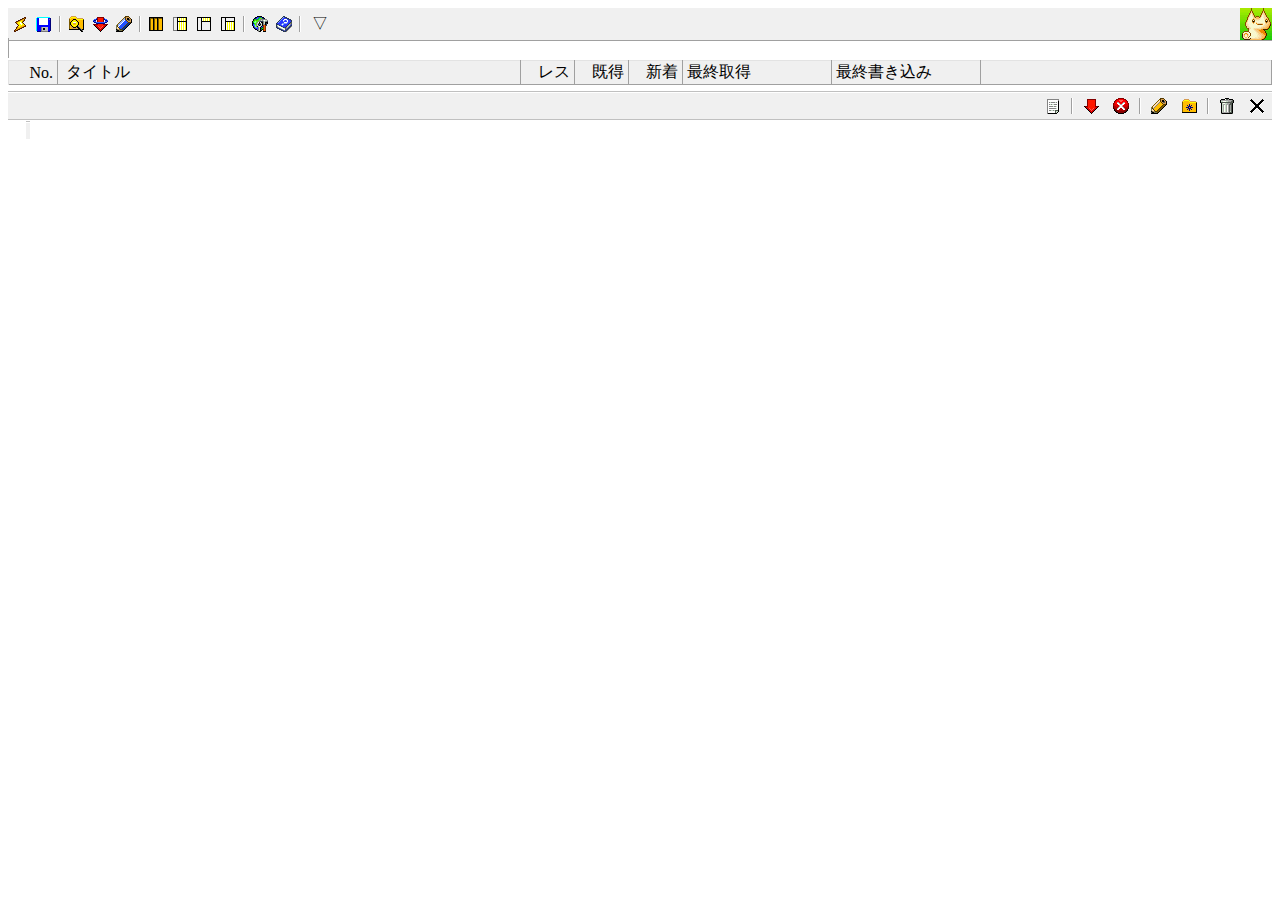
<file: index.html>
<!DOCTYPE html>
<html lang="ja" id="$katjusha">
<head id="$head">
  <base href="http://localhost/katjusha/" id="$base">
  <meta charset="utf-8">
  <meta name="viewport" content="width=device-width">
  <link rel="stylesheet" href="test/katjusha.css">
  <link rel="icon" href="test/favicon.png">
  <script type="module" src="test/katjusha.js"></script>
  <title id="$title">かちゅぼ～ど</title>
</head>
<body id="$body">



<katjusha-toolbar id="$toolbar">
<template shadowrootmode="open">
<header id="ヘッダ">
  <div id="ナビアイコン">
    <span id="オンラインアイコン" class="icon"></span>
    <span id="セーブアイコン" class="icon"></span>
    <span class="icon-separate"></span>
    <span id="検索アイコン" class="icon"></span>
    <span id="巡回アイコン" class="icon"></span>
    <span id="スレッド投稿アイコン" class="icon" title="新規スレッド書き込み"></span>
    <span class="icon-separate"></span>
    <span id="ペインアイコン" class="icon"></span>
    <span id="グリッド1アイコン" class="icon"></span>
    <span id="グリッド2アイコン" class="icon"></span>
    <span id="グリッド3アイコン" class="icon"></span>
    <span class="icon-separate"></span>
    <span id="設定アイコン" class="icon"></span>
    <span id="ヘルプアイコン" class="icon" title="ヘルプ"></span>
    <span class="icon-separate"></span>
  </div>
  <div id="板ボタン">
    <span class="icon-text" id="全板ボタン">▽</span>
  </div>
  <div id="anime" data-ajax="0"></div>
</header>
<style>
#ヘッダ{
  background-color: #f0f0f0;
  display: flex;
  border-bottom: solid 1px #a0a0a0;}
#ナビアイコン{
  display: flex;
  align-items: center;}
#オンラインアイコン{
  background-image: url('[data-uri]');}
#セーブアイコン{
  background-image: url('[data-uri]');}
#検索アイコン{
  background-image: url('[data-uri]');}
#巡回アイコン{
  background-image: url('[data-uri]');}
#スレッド投稿アイコン{
  background-image: url('[data-uri]');}
#ペインアイコン{
  background-image: url('[data-uri]');}
#グリッド1アイコン{
  background-image: url('[data-uri]');}
#グリッド2アイコン{
  background-image: url('[data-uri]');}
#グリッド3アイコン{
  background-image: url('[data-uri]');}
#設定アイコン{
  background-image: url('[data-uri]');}
#ヘルプアイコン{
  background-image: url('[data-uri]');}
#板ボタン{
  flex: 1;
  display: flex;
  align-items: center;}
#板ボタン span{
  padding: 2px 6px;}
#anime{
  width: 32px;
  height: 32px;
  background-image: url('[data-uri]');
  background-repeat: no-repeat;
  background-size: 32px;
  background-position: center;
  z-index: 2;}
#anime[data-ajax="0"]{
  background-image: url('[data-uri]');}
.icon{
  padding: 1px;
  border: solid 1px #f0f0f0;
  width: 20px;
  height: 18px;
  background-repeat: no-repeat;
  background-size: 16px;
  background-position: center;}
.icon:hover{
  border-top: solid 1px #fff;
  border-left: solid 1px #fff;
  border-bottom: solid 1px #a0a0a0;
  border-right: solid 1px #a0a0a0;}
.icon:active{
  border-top: solid 1px #a0a0a0;
  border-left: solid 1px #a0a0a0;
  border-bottom: solid 1px #fff;
  border-right: solid 1px #fff;
  transform: translate(1px, 1px);}
.icon-separate{
  width: 2px;
  height: 16px;
  margin: 0 3px;
  background-repeat: no-repeat;
  background-size: 2px 16px;
  background-position: center;
  background-image: url('[data-uri]');}
.icon-text{
  padding: 2px 2px;
  margin: 0 1px;
  border: solid 1px #f0f0f0;}
.icon-text:hover{
  border-top: solid 1px #fff;
  border-left: solid 1px #fff;
  border-bottom: solid 1px #a0a0a0;
  border-right: solid 1px #a0a0a0;}
.icon-text:active{
  border-top: solid 1px #a0a0a0;
  border-left: solid 1px #a0a0a0;
  border-bottom: solid 1px #fff;
  border-right: solid 1px #fff;
  transform: translate(1px, 1px);}
</style>
</template>
</katjusha-toolbar>



<katjusha-border id="$border">
<template shadowrootmode="open">
<style>
:host{
  height: 7px;
  margin-top: 1px;
  background-color: #f0f0f0;
  border-bottom: solid 1px #a0a0a0;
  border-left: none;
  border-top: none;}
</style>
</template>
</katjusha-border>



<katjusha-bbs id="$bbs" bbslist="
カテゴリ1
 掲示板a http://localhost/katjusha/a/
 掲示板b http://localhost/katjusha/b/
カテゴリ2
 掲示板c http://localhost/katjusha/c/
">
<template shadowrootmode="open">
<div id="bbs"></div>
<style>
:host{
  padding-top: 3px;
  border-right: solid 1px #a0a0a0;
  overflow-y: scroll;}
details{}
summary{
  outline: none;
  padding: 1px 1px;}
a{
  text-decoration: none;
  color: #000;
  padding: 1px 8px;
  margin: 1px 0;
  display: block;}
a.selected{
  color: #fff;
  background-color: #0078d7;}
details:nth-of-type(33n+1){
  border-left: 4px solid #ffffff;}
details:nth-of-type(33n+2){
  border-left: 4px solid #985a62;}
details:nth-of-type(33n+3){
  border-left: 4px solid #ddffdd;}
details:nth-of-type(33n+4){
  border-left: 4px solid #ffd7ff;}
details:nth-of-type(33n+5){
  border-left: 4px solid #519db0;}
details:nth-of-type(33n+6){
  border-left: 4px solid #d7d7ff;}
details:nth-of-type(33n+7){
  border-left: 4px solid #008080;}
details:nth-of-type(33n+8){
  border-left: 4px solid #ff0000;}
details:nth-of-type(33n+9){
  border-left: 4px solid #baa047;}
details:nth-of-type(33n+10){
  border-left: 4px solid #ff8686;}
details:nth-of-type(33n+11){
  border-left: 4px solid #c2b1ba;}
details:nth-of-type(33n+12){
  border-left: 4px solid #8b3f78;}
details:nth-of-type(33n+13){
  border-left: 4px solid #a9ba32;}
details:nth-of-type(33n+14){
  border-left: 4px solid #a096de;}
details:nth-of-type(33n+15){
  border-left: 4px solid #d3c48d;}
details:nth-of-type(33n+16){
  border-left: 4px solid #ff00ff;}
details:nth-of-type(33n+17){
  border-left: 4px solid #ffff00;}
details:nth-of-type(33n+18){
  border-left: 4px solid #8f8c91;}
details:nth-of-type(33n+19){
  border-left: 4px solid #ffa2ff;}
details:nth-of-type(33n+20){
  border-left: 4px solid #0000ff;}
details:nth-of-type(33n+21){
  border-left: 4px solid #d022c4;}
details:nth-of-type(33n+22){
  border-left: 4px solid #b3ffb3;}
details:nth-of-type(33n+23){
  border-left: 4px solid #37e6d9;}
details:nth-of-type(33n+24){
  border-left: 4px solid #9595ff;}
details:nth-of-type(33n+25){
  border-left: 4px solid #5b30c2;}
details:nth-of-type(33n+26){
  border-left: 4px solid #c8f1ff;}
details:nth-of-type(33n+27){
  border-left: 4px solid #00ff00;}
details:nth-of-type(33n+28){
  border-left: 4px solid #28caff;}
details:nth-of-type(33n+29){
  border-left: 4px solid #ffffd2;}
details:nth-of-type(33n+30){
  border-left: 4px solid #ffd0d0;}
details:nth-of-type(33n+31){
  border-left: 4px solid #008cbb;}
details:nth-of-type(33n+32){
  border-left: 4px solid #ea8aac;}
details:nth-of-type(33n+33){
  border-left: 4px solid #000000;}
</style>
</template>
</katjusha-bbs>



<katjusha-subject id="$subject">
<template shadowrootmode="open">
<table>
  <thead id="thead">
    <tr><th>No.</th><th>タイトル</th><th>レス</th><th>既得</th><th>新着</th><th>最終取得</th><th>最終書き込み</th><th></th></tr>
  </thead>
  <tbody id="tbody"></tbody>
</table>
<style>
:host{
  overflow-y: scroll;}
table{
  border-collapse: collapse;
  width: 100%;
  margin: 1px 0 3px 0;
  /*table-layout: fixed;*/}
thead{
  /*position: sticky;
  top: 0;*/}
th{
  background-color: #f0f0f0;
  border-top: solid 1px #e3e3e3;
  border-left: solid 1px #e3e3e3;
  border-right: solid 1px #a0a0a0;
  border-bottom: solid 3px #fff;
  box-shadow: 0 -1px 0 0 #a0a0a0 inset;
  font-weight: normal;
  padding: 1px 4px 2px 4px;}
th:nth-of-type(1){
  text-align: right;
  width: 40px;}
th:nth-of-type(2){
  text-align: left;
  padding-left: 8px;
  width: 450px;
  overflow: hidden;}
th:nth-of-type(3){
  text-align: right;
  width: 45px;}
th:nth-of-type(4){
  text-align: right;
  width: 45px;}
th:nth-of-type(5){
  text-align: right;
  width: 45px;}
th:nth-of-type(6){
  text-align: left;
  width: 140px;}
th:nth-of-type(7){
  text-align: left;
  width: 140px;}
td{
  padding: 2px 4px;}
td:nth-of-type(1){
  text-align: right;}
td:nth-of-type(2){
  text-align: left;
  padding-left: 10px;}
td:nth-of-type(3){
  text-align: right;}
td:nth-of-type(4){
  text-align: right;}
td:nth-of-type(5){
  text-align: right;}
td:nth-of-type(6){
  text-align: left;}
td:nth-of-type(7){
  text-align: left;}
td:nth-of-type(8){
  z-index: 2;
  background-color: #fff;}
a{
  text-decoration: none;
  color: #000;
  cursor: default;}
tr.selected{
  color: #fff;
  background-color: #0078d7;}
tr.selected a{
  color: #fff;}
</style>
</template>
</katjusha-subject>



<katjusha-headline id="$headline">
<template shadowrootmode="open">
<div id="headline">
  <div>
    <span id="bbs"></span>
    <span id="thread"></span>
  </div>
  <div id="icons">
    <span id="リストアイコン" class="icon"></span>
    <span class="icon-separate"></span>
    <span id="レス更新アイコン" class="icon" title="レスを取得"></span>
    <span id="中止アイコン" class="icon" title="レス受信中止"></span>
    <span class="icon-separate"></span>
    <span id="レス投稿アイコン" class="icon" title="レス書き込み"></span>
    <span id="お気に入りアイコン" class="icon"></span>
    <span class="icon-separate"></span>
    <span id="ごみ箱アイコン" class="icon" title="ログ削除"></span>
    <span id="タブ閉じるアイコン" class="icon" title="タブを閉じる"></span>
  </div>
</div>
<style>
#headline{
  background-color: #f0f0f0;
  margin: 0;
  display: flex;
  justify-content: space-between;
  align-items: center;
  border-top: 1px solid #c0c0c0;
  box-shadow: 0 1px 0 0 #fff inset;}
#bbs{
  margin-left: 14px;}
#bbs a{
  color: #000;
  text-decoration: none;}
#icons{
  display: flex;
  align-items: center;
  padding-top: 1px;}
#リストアイコン{
  background-image: url('[data-uri]');}
#レス更新アイコン{
  background-image: url('[data-uri]');}
#中止アイコン{
  background-image: url('[data-uri]');}
#レス投稿アイコン{
  background-image: url('[data-uri]');}
#お気に入りアイコン{
  background-image: url('[data-uri]');}
#ごみ箱アイコン{
  background-image: url('[data-uri]');}
#タブ閉じるアイコン{
  background-image: url('[data-uri]');}
.icon{
  padding: 2px 3px;
  margin: 0 1px;
  border: solid 1px #f0f0f0;
  width: 20px;
  height: 20px;
  background-repeat: no-repeat;
  background-size: 16px;
  background-position: center;}
.icon:hover{
  border-top: solid 1px #fff;
  border-left: solid 1px #fff;
  border-bottom: solid 1px #a0a0a0;
  border-right: solid 1px #a0a0a0;}
.icon:active{
  border-top: solid 1px #a0a0a0;
  border-left: solid 1px #a0a0a0;
  border-bottom: solid 1px #fff;
  border-right: solid 1px #fff;
  transform: translate(1px, 1px);}
.icon-separate{
  width: 2px;
  height: 16px;
  margin: 0 3px;
  background-repeat: no-repeat;
  background-size: 2px 16px;
  background-position: center;
  background-image: url('[data-uri]');}
.icon-text{
  padding: 2px 2px;
  margin: 0 1px;
  border: solid 1px #f0f0f0;}
.icon-text:hover{
  border-top: solid 1px #fff;
  border-left: solid 1px #fff;
  border-bottom: solid 1px #a0a0a0;
  border-right: solid 1px #a0a0a0;}
.icon-text:active{
  border-top: solid 1px #a0a0a0;
  border-left: solid 1px #a0a0a0;
  border-bottom: solid 1px #fff;
  border-right: solid 1px #fff;
  transform: translate(1px, 1px);}
</style>
</template>
</katjusha-headline>



<katjusha-tab id="$tab">
<template shadowrootmode="open">
<ul id="tab"></ul>
<style>
ul{
  list-style: none;
  cursor: default;
  display: flex;
  align-items: flex-end;
  background-color: #f0f0f0;
  margin: 0;
  padding-left: 10px;
  border-bottom: 1px solid #c0c0c0;}
li{
  text-align: left;
  border-top: 1px solid #e3e3e3;
  border-left: 1px solid #e3e3e3;
  border-right: 1px solid #e3e3e3;
  background-color: #f0f0f0;
  color: #909090;
  background: linear-gradient(to top, #ececec 50%, #e9e9e9 100%);
  border-top-left-radius: 3px;
  border-top-right-radius: 3px;
  width: 100px;
  margin: 0 -5px;
  padding-left: 10px;
  height: 20px;
  white-space: nowrap;
  overflow: hidden;
  line-height: 20px;
  box-shadow: 1px 0 1px rgba(0, 0, 0, 0.4), inset 1px 1px 0 #fff;}
.selected{
  color: #000;
  z-index: 2;
  height: 22px;
  line-height: 22px;}
.selected::before{
  box-shadow: 2px 2px 0 #fff;}
.selected::after{
  box-shadow: -2px 2px 0 #fff;}
[loading]{
  background-image: url('[data-uri]'), linear-gradient(to top, #ececec 50%, #e9e9e9 100%);
  background-repeat: no-repeat;
  background-size: 12px;
  background-position: 4px center;}
</style>
</template>
</katjusha-tab>



<katjusha-thread id="$thread">
<template shadowrootmode="open">
<style>
:host{
  font-size: 18px;
  user-select: text;
  cursor: auto;
  overflow-y: scroll;
  padding: 2px 12px 24px 6px;
  word-break: break-all;
  line-height: 1.15;}
.thread{
  display: none;}
.thread.selected{
  display: block;}
.res{
  margin: 20px 8px;}
.res i{
  color: blue;
  font-style: normal;
  cursor: pointer;}
.res i:hover{
  text-decoration: underline;}
.res .from{
  color: forestgreen;}
.res .from::before{
  content: '名前：';
  color: #000;
  margin: 0 0.1rem 0 0.7rem;
  user-select: text;}
.res time{}
.res time::before{
  content: '投稿日：';
  margin: 0 0.1rem 0 0.7rem;
  user-select: text;}
.res address{
  display: inline;
  font-style: normal;
  color: red;
  margin-left: 8px;}
.res p{
  margin-top: 2px;
  margin-left: 36px;
  white-space: pre-wrap;}
.res a{
  text-decoration: none;}
.res a:hover{
  text-decoration: underline;}
.res .anchor{
  position: relative;
  cursor: pointer;
  color: blue;}
</style>
</template>
</katjusha-thread>



<katjusha-status id="$status">
<template shadowrootmode="open">
<slot></slot>
<style>
:host{
  border-top: 1px solid #c0c0c0;
  box-shadow: 0 1px 0 0 #fff inset;
  background-color: #f0f0f0;
  line-height: 18px;
  font-family: 'Meiryo', sans-serif;
  padding-left: 4px;}
</style>
</template>
</katjusha-status>



<template id="$KatjushaFormTemplate">
<div>
  <div id="header">
    <div id="title"></div>
    <div id="close"></div>
  </div>
  <ul id="tab">
    <li class="selected">書き込み</li>
    <li>ローカルルール</li>
  </ul>
  <form id="form" action="test/bbs.cgi" method="POST" spellcheck="false">
    <div id="area1">
      <label id="subjectlabel">タイトル</label>
      <input id="subject" name="subject" type="text">
    </div>
    <div id="area2">
      <label id="fromlabel">名前</label>
      <input id="from" name="FROM" type="text">
      <label id="maillabel">メール</label>
      <input id="mail" name="mail" type="text">
      <input id="sage" type="checkbox">
      <label id="sagelabel" for="sage">sage</label>
    </div>
    <textarea id="message" name="MESSAGE"></textarea>
    <div id="area3">
      <input id="submit" type="submit" value="書き込む">
      <input id="reset" type="reset" value="キャンセル">
    </div>
    <input id="bbs" name="bbs" type="hidden">
    <input id="key" name="key" type="hidden">
    <input name="submit" value="書き込む" type="hidden">
  </form>
</div>
<style>
:host{
  position: absolute;
  width: fit-content;
  height: fit-content;
  margin: auto;
  inset: 0;
  z-index: 5;
  border: solid 1px #2982cc;
  background-color: #f0f0f0;
  font-family: 'MS PGothic', sans-serif;
  font-size: 13px;}
#header{
  box-sizing: border-box;
  background-color: #2982cc;
  padding: 5px 0 5px 8px;
  display: flex;
  justify-content: space-between;
  align-items: center;
  background-repeat: no-repeat;
  background-image: url('[data-uri]');
  background-size: 16px;
  background-position: 6px center;
  height: 28px;}
#title{
  color: #fff;
  font-size: 14px;
  font-weight: normal;
  margin-left: 20px;}
#close{
  width: 28px;
  height: 28px;
  background-repeat: no-repeat;
  background-image: url('[data-uri]');
  background-size: 16px;
  background-position: center center;
  cursor: pointer;}
#close:hover{
  background-color: #e81123;}
#tab{
  height: 24px;
  list-style: none;
  cursor: default;
  display: flex;
  align-items: flex-end;
  background-color: #f0f0f0;
  margin: 0;
  padding-left: 6px;
  border-bottom: 1px solid #c0c0c0;
  box-shadow: 0 1px 0 #fff;}
#tab > li{
  text-align: center;
  border-top: 1px solid #e3e3e3;
  border-left: 1px solid #e3e3e3;
  border-right: 1px solid #e3e3e3;
  background-color: #f0f0f0;
  color: #909090;
  background: linear-gradient(to top, #ececec 50%, #e9e9e9 100%);
  border-top-left-radius: 3px;
  border-top-right-radius: 3px;
  margin: 0 -5px;
  padding: 0 6px;
  height: 20px;
  white-space: nowrap;
  overflow: hidden;
  line-height: 20px;
  box-shadow: 1px 0 1px rgba(0, 0, 0, 0.4), inset 1px 1px 0 #fff;
  user-select: none;}
#tab .selected{
  color: #000;
  z-index: 2;
  height: 22px;
  line-height: 22px;}
#form{
  padding: 4px 12px 6px 12px;
  display: flex;
  flex-direction: column;
  min-width: max-content;
  min-height: 280px;
  resize: both;
  overflow: hidden;}
#area1{
  display: flex;
  align-items: center;
  margin-top: 6px;}
#subjectlabel{
  min-width: 50px;
  text-align: right;
  padding-right: 4px;
  user-select: none;}
[type="text"]{
  border-left: solid 1px #696969;
  border-top: solid 1px #696969;
  border-right: solid 1px #e3e3e3;
  border-bottom: solid 1px #e3e3e3;
  box-shadow: -1px -1px 0 #a0a0a0, 1px 1px 0 #fff;
  outline: none;
  padding-left: 2px;
  height: 18px;
  font-family: 'MS PGothic', sans-serif;}
#subject{
  flex-grow: 1;}
#subject:disabled{
  color: #6d6d6d;
  background-color: #fff;}
#area2{
  display: flex;
  align-items: center;
  margin-top: 8px;}
#fromlabel{
  min-width: 50px;
  text-align: right;
  padding-right: 4px;
  user-select: none;}
#from{
  flex-grow: 1;
  margin-right: 6px;}
#maillabel{
  min-width: 50px;
  padding-right: 3px;
  text-align: right;
  user-select: none;}
#mail{
  flex-grow: 1;
  margin-right: 6px;}
#mail:read-only{
  color: #6d6d6d;}
#sagelabel{
  padding: 2px 0;
  user-select: none;}
#message{
  flex-grow: 1;
  min-height: 160px;
  font-size: 12px;
  border-left: solid 1px #696969;
  border-top: solid 1px #696969;
  border-right: solid 1px #e3e3e3;
  border-bottom: solid 1px #e3e3e3;
  box-shadow: -1px -1px 0 #a0a0a0, 1px 1px 0 #fff;
  overflow: scroll;
  outline: none;
  padding-left: 4px;
  resize: none;
  margin-top: 10px;}
#area3{
  text-align: center;
  margin-top: 6px;}
#area3 input{
  background-color: transparent;
  width: 80px;
  font-size: 12px;
  font-family: 'MS PGothic', sans-serif;
  padding: 3px;
  border-left: solid 1px #e3e3e3;
  border-top: solid 1px #e3e3e3;
  border-right: solid 1px #a0a0a0;
  border-bottom: solid 1px #a0a0a0;
  box-shadow: -1px -1px 0 #fff, 1px 1px 0 #696969;}
#area3 input:active{
  transform: translate(1px, 1px);}
</style>
</template>



<template id="$KatjushaContextTemplate">
<ul id="context" class="menu"></ul>
<style>
:host{
  display: block;
  position: absolute;
  z-index: 10;}
.menu,
.menu ul{
  min-width: 160px;
  margin: 0;
  padding: 2px 0;
  list-style: none;
  background-color: #f0f0f0;
  border: 1px solid #999;
  border-radius: 2px;
  box-shadow: 2px 2px 1px rgba(50, 50, 50, 0.1);}
.menu li{
  font-family: 'Yu Gothic UI', 'Meiryo', sans-serif;
  font-size: 12px;}
.menu li:empty{
  height: 2px;
  margin: 3px 1px;
  background-color: #e5e5e5;
  box-shadow: 0 1px 0 #fff;}
.menu a{
  display: block;
  padding: 2px 20px 2px 24px;
  line-height: 18px;
  color: #000;
  white-space: nowrap;
  text-decoration: none;
  cursor: default;}
.menu a:hover,
.menu-sub:hover > a{
  background-color: #91c9f7;}
.menu-sub{
  position: relative;}
.menu-sub > a::after{
  position: absolute;
  right: 5px;
  width: 0;
  height: 0;
  margin-top: 5px;
  border: solid 5px transparent;
  border-left: solid 5px #333;
  content: '';}
.menu-sub > ul{
  position: absolute;
  top: -3px;
  left: 100%;
  border-radius: 2px;
  display: none;}
.menu-sub:hover > ul{
  display: block;}
</style>
</template>



<template id="$KatjushaPopupTemplate">
<div id="popup"></div>
<style>
:host{
  font-size: 14px;
  color: #000;
  background-color: #ffffe1;
  position: absolute;
  border-right: 1px solid #7f7f7f;
  border-bottom: 1px solid #7f7f7f;
  border-left: 1px solid #e4e4e4;
  border-top: 1px solid #e4e4e4;
  box-shadow: 0 1px 0 #f7f7f7;
  z-index: 8;
  padding: 6px 4px;
  cursor: default;}
.res p{
  margin: 3px 0 0 12px !important;}
/* 以下はKatjushaThreadのコピペ */
.res i{
  color: blue;
  font-style: normal;
  cursor: pointer;}
.res i:hover{
  text-decoration: underline;}
.res .from{
  color: forestgreen;}
.res .from::before{
  content: '名前：';
  color: #000;
  margin: 0 0.1rem 0 0.7rem;
  user-select: text;}
.res time{}
.res time::before{
  content: '投稿日：';
  margin: 0 0.1rem 0 0.7rem;
  user-select: text;}
.res address{
  display: inline;
  font-style: normal;
  color: red;
  margin-left: 8px;}
.res p{
  margin-top: 2px;
  margin-left: 36px;
  white-space: pre-wrap;}
.res a{
  text-decoration: none;}
.res a:hover{
  text-decoration: underline;}
.res .anchor{
  position: relative;
  cursor: pointer;
  color: blue;}
</style>
</template>



</body>
</html>
</file>
<file: test/katjusha.css>
*{
  box-sizing: border-box;}
:not(:defined){
  display: none;}
html{
  --font-default: 'MS PGothic';
  font-family: var(--font-default), sans-serif;
  font-size: 12px;}
body{
  width: 100%;
  height: 100vh;
  margin: 0;
  padding: 0;
  user-select: none;
  cursor: default;
  line-height: 1;
  position: relative;
  overflow: hidden;
  display: grid;
  grid-template-columns: 150px 1fr;
  grid-template-rows: 26px 8px 0.4fr 28px 24px 1fr 18px;
  grid-template-areas:
    "toolbar toolbar"
    "border border"
    "bbs subject"
    "bbs headline"
    "bbs tab"
    "bbs thread"
    "status status";}
katjusha-toolbar{
  grid-area: toolbar;}
katjusha-border{
  grid-area: border;}
katjusha-bbs{
  grid-area: bbs;}
katjusha-subject{
  grid-area: subject;}
katjusha-headline{
  grid-area: headline;}
katjusha-tab{
  grid-area: tab;}
katjusha-thread{
  grid-area: thread;}
katjusha-status{
  grid-area: status;}
</file>
